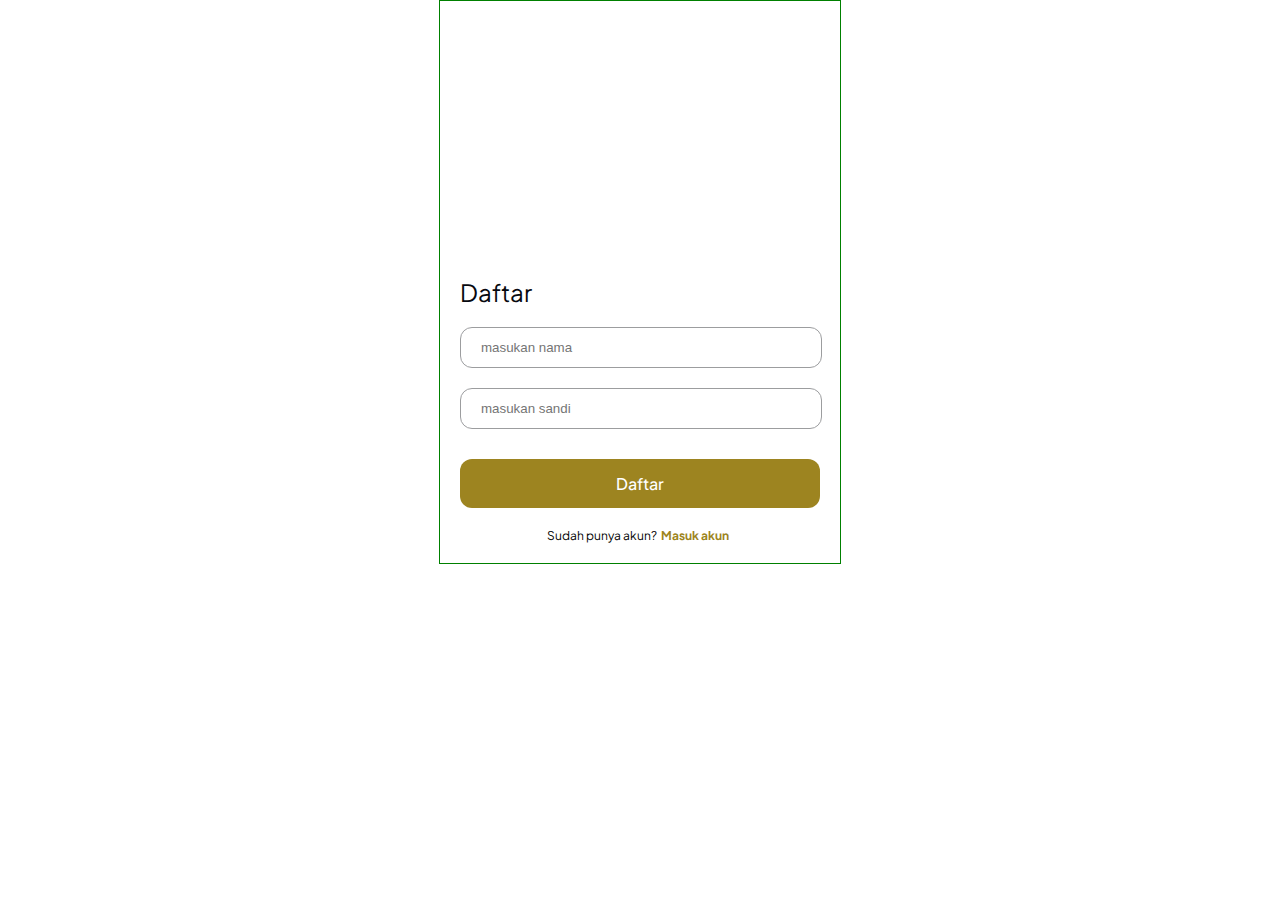
<file: coba/daftar.html>
<!DOCTYPE html>
<html lang="en">

<head>
    <meta charset="UTF-8" />
    <meta name="viewport" content="width=device-width, initial-scale=1.0" />
    <link rel="preconnect" href="https://fonts.googleapis.com" />
    <link rel="preconnect" href="https://fonts.gstatic.com" crossorigin />
    <link rel="preconnect" href="https://fonts.googleapis.com" />
    <link rel="preconnect" href="https://fonts.gstatic.com" crossorigin />
    <link href="https://fonts.googleapis.com/css2?family=Plus+Jakarta+Sans:wght@400;500;600;700&display=swap" rel="stylesheet" />
    <link rel="stylesheet" href="style.css" />
    <link rel="stylesheet" href="reset.css" />
    <title>Document</title>
</head>

<body>
    <div class="container">
        <h1 class="masuk">Daftar</h1>
        <input class="input-nama" type="text" placeholder="masukan nama" />
        <input class="input-nama" type="text" placeholder="masukan sandi" />
        <button class="button-daftar">Daftar</button>
        <div class="p-login">
            <p class="p-login-a">
                Sudah punya akun?<a class="masuk-akun" href="./masuk.html">Masuk akun</a
          >
        </p>
      </div>
    </div>
  </body>
</html>
</file>
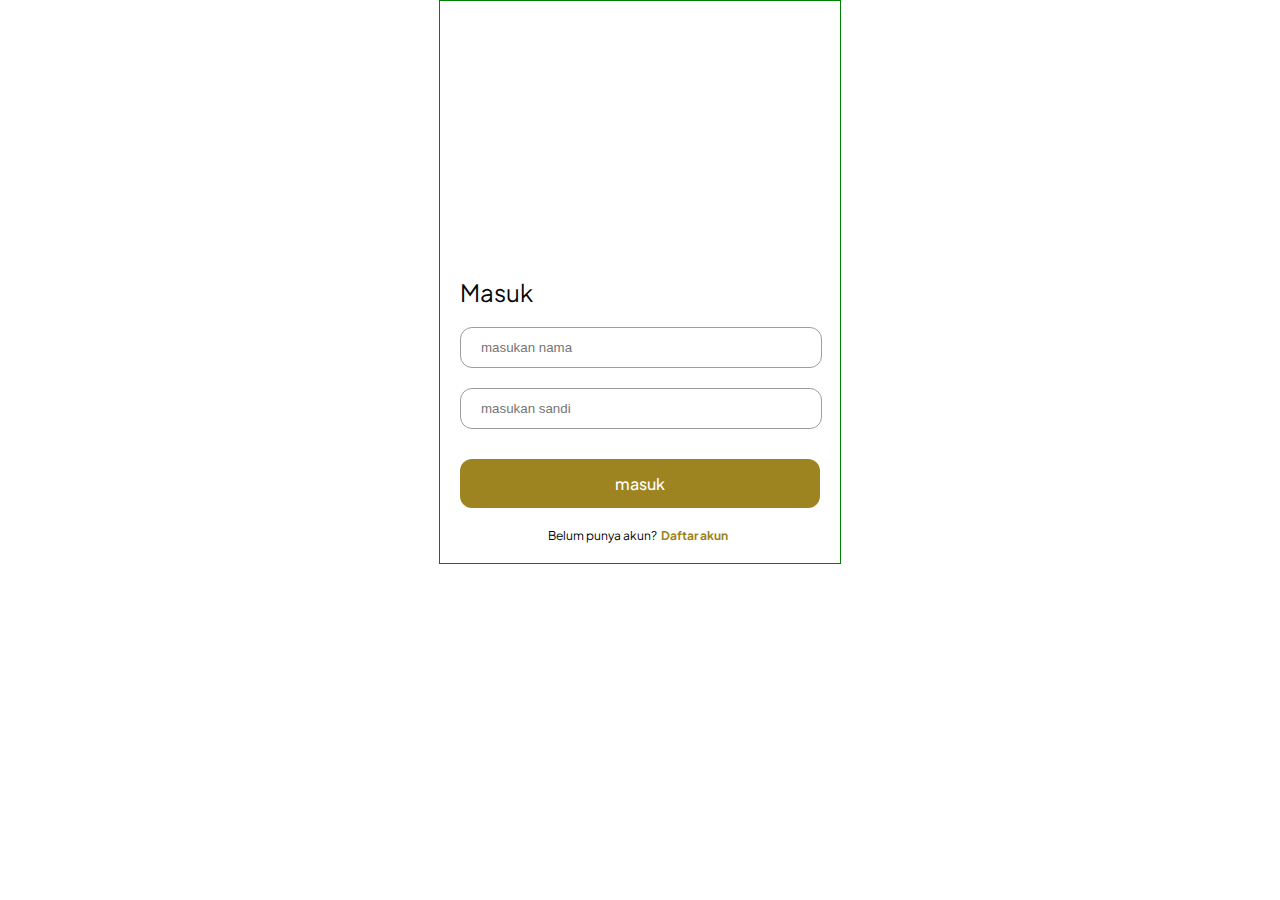
<file: coba/masuk.html>
<!DOCTYPE html>
<html lang="en">
  <head>
    <meta charset="UTF-8" />
    <meta name="viewport" content="width=device-width, initial-scale=1.0" />
    <link rel="preconnect" href="https://fonts.googleapis.com" />
    <link rel="preconnect" href="https://fonts.gstatic.com" crossorigin />
    <link rel="preconnect" href="https://fonts.googleapis.com" />
    <link rel="preconnect" href="https://fonts.gstatic.com" crossorigin />
    <link
      href="https://fonts.googleapis.com/css2?family=Plus+Jakarta+Sans:wght@400;500;600;700&display=swap"
      rel="stylesheet"
    />
    <link rel="stylesheet" href="style.css" />
    <link rel="stylesheet" href="reset.css" />
    <title>Document</title>
  </head>

  <body>
    <div class="container">
      <h1 class="masuk">Masuk</h1>
      <input class="input-nama" type="text" placeholder="masukan nama" />
      <input class="input-nama" type="text" placeholder="masukan sandi" />
      <button class="button-daftar">masuk</button>
      <div class="p-login">
        <p class="p-login-a">
          Belum punya akun?<a class="masuk-akun" href="daftar.html"
            >Daftar akun</a
          >
        </p>
      </div>
    </div>
  </body>
</html>
</file>
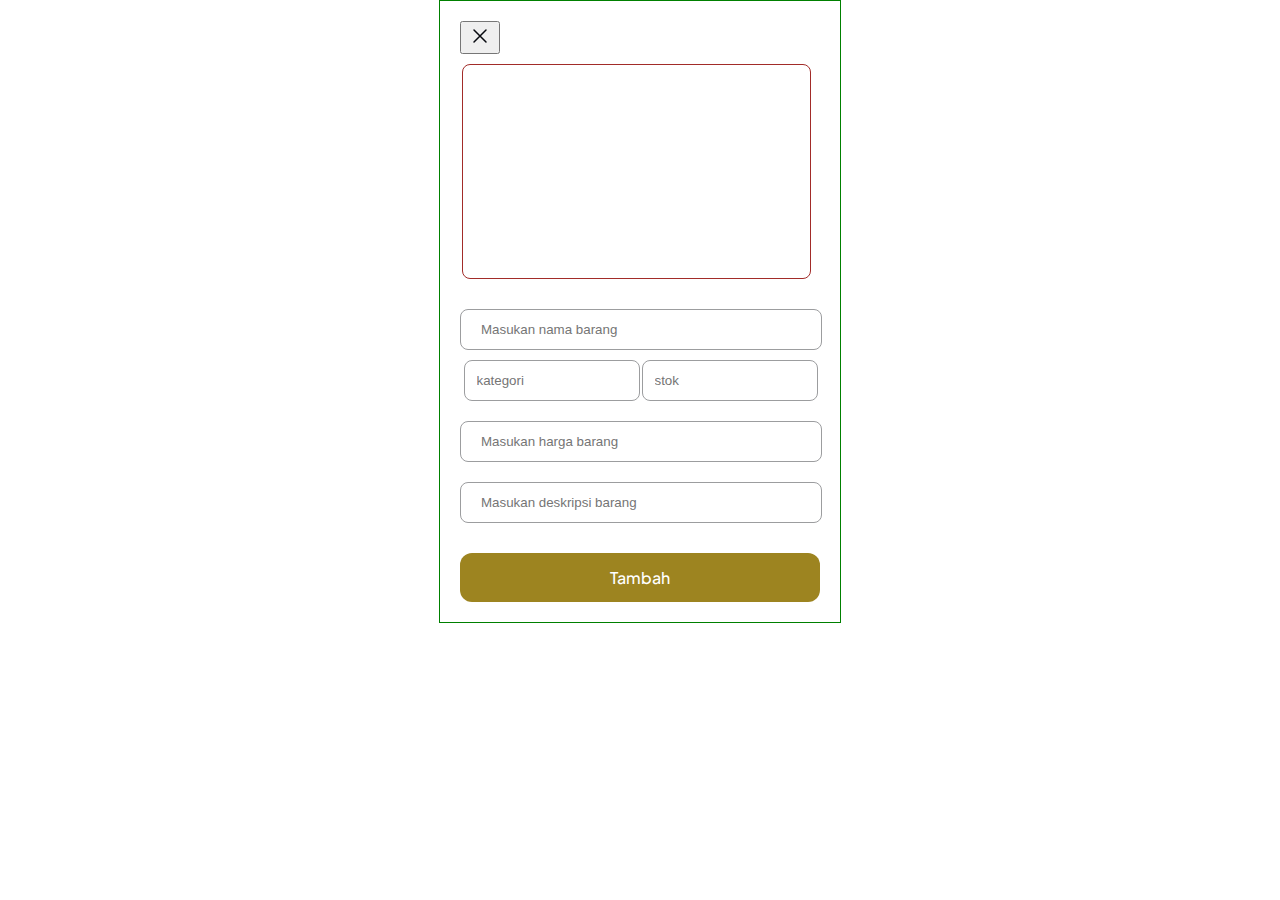
<file: coba/dasboard/tambah_barang.html>
<!DOCTYPE html>
<html lang="en">
  <head>
    <meta charset="UTF-8" />
    <meta name="viewport" content="width=device-width, initial-scale=1.0" />
    <link rel="preconnect" href="https://fonts.googleapis.com" />
    <link rel="preconnect" href="https://fonts.gstatic.com" crossorigin />
    <link rel="preconnect" href="https://fonts.googleapis.com" />
    <link rel="preconnect" href="https://fonts.gstatic.com" crossorigin />
    <link
      href="https://fonts.googleapis.com/css2?family=Plus+Jakarta+Sans:wght@400;500;600;700&display=swap"
      rel="stylesheet"
    />
    <link rel="stylesheet" href="../style.css" />
    <link rel="stylesheet" href="../reset.css" />
    <title>Document</title>
  </head>

  <body>
    <div class="container">
      <div class="container_atas">
        <a href="barang_1.html"
          ><button class="icon_side">
            <svg
              xmlns="http://www.w3.org/2000/svg"
              width="24"
              height="24"
              viewBox="0 0 24 24"
              fill="none"
            >
              <path
                d="M6 18L18 6M6 6L18 18"
                stroke="#07090F"
                stroke-width="1.5"
                stroke-linecap="round"
                stroke-linejoin="round"
              />
            </svg>
          </button>
        </a>
      </div>
      <div class="container_barang">
        <div class="upload_barang">
          <!-- <input
            class="gambar"
            type="image"
            src="../img/WIN_20230824_20_12_17_Pro.jpg"
            alt=""
          /> -->
        </div>
      </div>

      <input
        class="input-nama_barang"
        placeholder="Masukan nama barang"
        type="text"
      />
      <div class="input_k_s">
        <input class="input-s" type="text" placeholder="kategori" />
        <input class="input-s" type="number" placeholder="stok" />
      </div>
      <input
        class="input-nama_barang"
        type="number"
        placeholder="Masukan harga barang"
      />
      <input
        class="input-nama_barang"
        type="text"
        placeholder="Masukan deskripsi barang"
      />
      <button class="button-daftar">Tambah</button>
    </div>
  </body>
</html>
</file>
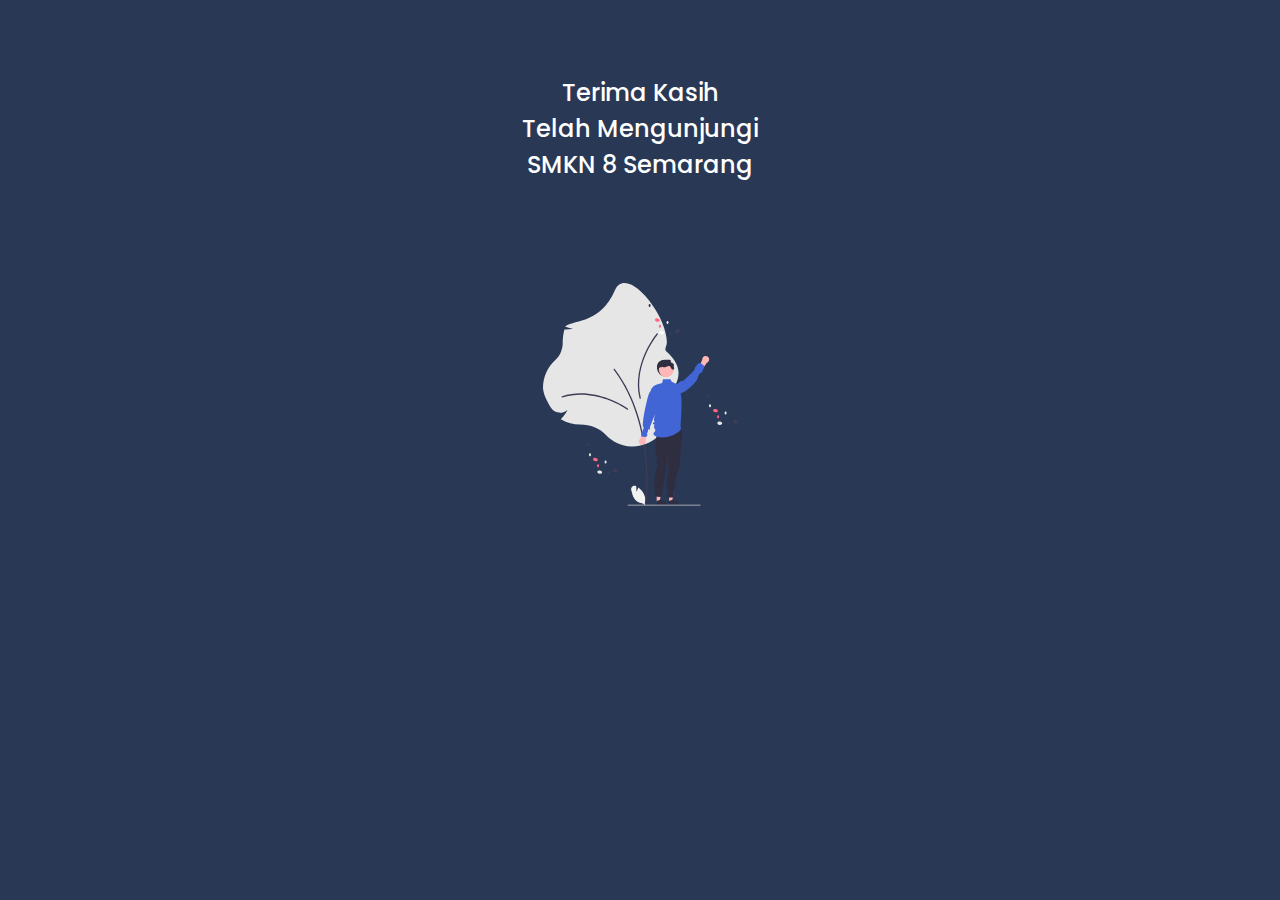
<file: Guest8/Guest8 - Tamu/Tamu/makasih.html>
<!DOCTYPE html>
<html lang="en">
<head>
    <meta charset="UTF-8">
    <meta http-equiv="X-UA-Comatible" content="IE=edge">
    <meta name="viewport" content="width=device-width, initial-scale=1.0">
    <title>Makasih - Buku Tamu</title>
    <link rel="stylesheet" href="style-tamu.css">
    <link rel="shortcut icon" href="../Assets/icon woi.svg">
</head>
<body>

    <div class="handphone">

        <div class="handphone2-1">

            <div class="ucapan-makasih">
                <p class="h2-medium">Terima Kasih</p>
                <p class="h2-medium">Telah Mengunjungi</p>
                <p class="h2-medium">SMKN 8 Semarang</p>
            </div>
            
            <img class="ilus-195" src="../Assets/ilustrasi makasih.svg" alt="ilustrasi makasih"><br>

            <!-- BUTTON SEMENTARA DI SEMBUNYIKAN -->
            <a style="display: none;" class="button-type1 h3-medium">
                Unduh Kartu Visitor
            </a>

        </div>

    </div>

</body>
</html>
</file>
<file: coba/style.css>
:root {
  --c1: #ae9942;
  --c2: #9d8420;
  --c3: #7e6a1a;
  --p1: #ffffff;
  --p2: #f7f7f7;
  --p3: #f0f0f0;
  --m1: #b24e4c;
  --m2: #a22c29;
  --m3: #822321;
  --abu: #9c9d9f;
  --hitam: #07090f;
}

body {
  margin: 0;
  padding: 0;
  box-sizing: border-box;
}

/* style sidebar */

.sidebar {
  position: absolute;
  top: 0px;
  left: -300px;
  width: 255px;
  height: 800px;
  background-color: var(--hitam);
  transition: 0.5s;
  color: white;
}

.sidebar-open {
  top: 0px;
  left: 0px;
}

/*  */

.container {
  width: 360px;
  height: 100%;
  border: 1px solid green;
  padding: 20px;
  margin: auto;
}

.masuk {
  width: 100%;
  font-family: Plus Jakarta Sans;
  color: var(--hitam);
  font-size: 24px;
  font-style: normal;
  font-weight: 600px;
  line-height: normal;
  margin-top: 256px;
}

.input-nama {
  margin-top: 20px;
  display: flex;
  width: 320px;
  padding: 12px 20px;
  align-items: center;
  gap: 10px;
  border-radius: 12px;
  border: 1px solid var(--abu);
}

.input-nama:hover {
  border: 1px solid var(--c2);
  outline: none;
}

.input-nama:active {
  outline: none;
}

.input-nama:focus {
  border: 2px solid var(--c3);
  outline: none;
}

.button-daftar {
  margin-top: 30px;
  display: flex;
  width: 100%;
  padding: 14px 20px;
  justify-content: center;
  align-items: center;
  gap: 10px;
  border-radius: 12px;
  background: var(--c2);
  border: none;
  color: var(--p1);
  /* Paragraf Besar */
  font-family: Plus Jakarta Sans;
  font-size: 16px;
  font-style: normal;
  font-weight: 500;
  line-height: normal;
}

.button-daftar:hover {
  background: var(--c3);
}

.p-login {
  display: flex;
  align-items: center;
  justify-content: center;
  margin-top: 20px;
  font-family: Plus Jakarta Sans;
  font-size: 12px;
  font-style: normal;
  font-weight: 400;
  line-height: normal;
}

.masuk-akun {
  text-decoration: none;
}

.masuk-akun {
  padding: 4px;
  color: var(--59-d-8420, #9d8420);
  font-family: Plus Jakarta Sans;
  font-size: 12px;
  font-style: normal;
  font-weight: 700;
  line-height: normal;
  outline: none;
  text-align: center;
}

.navmenu {
  display: none;
  position: absolute;
  padding-top: 20px;
  max-width: 250px;
  right: 16px;
  top: 100%;
}

.container_ci {
  display: flex;
  padding: 0px 0px 10px 0px;
  flex-direction: column;
  align-items: center;
  gap: 25px;
  /* border: 1px solid green; */
  margin-top: 0;
  margin: auto;
}

.container_atas {
  display: flex;
  justify-content: space-between;
  align-items: flex-start;
  align-self: stretch;
  padding: 0px 0px 10px 0px;
  /* border: 1px solid green; */
}

.hamburger {
  padding: 0px 0px 10px 0px;
  width: 24px;
  height: 24px;
}

.hamburger-active {
  top: 0px;
  left: 0px;
}

.avatar {
  width: 30px;
  height: 30px;
  border-radius: 30px;
  background: url(<path-to-image>), lightgray 50% / cover no-repeat;
}

.container_tengah {
  margin-top: 16px;
  display: flex;
  justify-content: space-between;
  align-items: flex-start;
  align-self: stretch;
  /* border: 1px solid green; */
}

.search {
  width: 100%;
  height: 30px;
  padding: 10px;
  border-radius: 8px;
  outline: 0;
  display: flex;
  align-items: center;
  gap: 10px;
  border: 1px solid var(--abu);
}

.search:hover {
  border: 1px solid var(--c2);
}

.search:active {
  border: 1px solid var(--c3);
}

.container_bawah {
  margin-top: 16px;
  display: flex;
  justify-content: start;
  align-items: center;
  align-self: stretch;
  overflow-x: auto;
}

.button_filter {
  color: #f7f7f7;
  border-radius: 10px;
  background-color: #9d8420;
  padding: 6px 12px;
  align-items: center;
  justify-content: center;
  gap: 4px;
  margin-right: 10px;
  border: none;
}

.button_filter:hover {
  background: var(--59-d-8420, #7e6a1a);
}

::-webkit-scrollbar {
  width: 0;
}

.container_two {
  max-height: 415px;
  padding: 0px 10px 10px 3px;
  justify-content: center;
  align-items: center;
  align-self: stretch;
  display: flex;
  flex-flow: row;
  align-items: center;
  align-content: flex;
  gap: 10px;
  flex-wrap: wrap;
  /* border: 1px solid green; */
  margin: auto;
  overflow: auto;
}

.box_card {
  background: var(--p3);
  border-radius: 8px;
  display: flex;
  width: 140px;
  padding: 14px;
  flex-direction: column;
  align-items: center;
  gap: 1px;
  /* border: 1px solid green; */
}

.foto_produk {
  width: 118px;
  height: 78.66px;
  border-radius: 12px;
  background: url(<path-to-image>), lightgray 50% / cover no-repeat;
}

.nama_harga_produk {
  margin-top: 10px;
  display: flex;
  flex-direction: column;
  justify-content: center;
  align-items: center;
  align-self: stretch;
}

.nama-produk {
  color: var(--507090-f, #07090f);
  /* Paragraf Besar */
  font-family: Plus Jakarta Sans;
  font-size: 16px;
  font-style: normal;
  font-weight: 0;
  line-height: 1;
}

.harga-barang {
  margin-top: 4px;
  color: var(--59-d-8420, #9d8420);
  /* Paragraf Kecil */
  font-family: Plus Jakarta Sans;
  font-size: 12px;
  font-style: normal;
  font-weight: 0;
  line-height: 1;
}

.button-card {
  margin-top: 10px;
  padding: 6px 12px;
  justify-content: center;
  align-self: stretch;
  border-radius: 10px;
  background: var(--c2);
  color: var(--p1);
  /* Paragraf Kecil */
  font-family: Plus Jakarta Sans;
  font-size: 12px;
  font-style: normal;
  font-weight: 400;
  line-height: normal;
  border: none;
}

.button-card_merah {
  margin-top: 10px;
  padding: 6px 12px;
  justify-content: center;
  align-self: stretch;
  border-radius: 10px;
  background: var(--m2);
  color: var(--p1);
  /* Paragraf Kecil */
  font-family: Plus Jakarta Sans;
  font-size: 12px;
  font-style: normal;
  font-weight: 400;
  line-height: normal;
  border: none;
}

.button-card_merah:hover {
  background: var(--m3);
}

.button-card:hover {
  background: var(--c3);
}

.detail_toko {
  margin-top: 20px;
  display: flex;
  width: 100%;
  flex-direction: column;
  align-items: flex-start;
  gap: 10px;
  margin: auto;
  /* border: 1px solid green; */
}

.card_detail {
  display: flex;
  width: 320px;
  padding: 16px;
  align-items: center;
  gap: 10px;
  border-radius: 8px;
  background: var(--p2);
}

.nama_harga_detail {
  display: flex;
  flex-direction: column;
  align-items: flex-start;
  gap: 4px;
  flex: 1 0 0;
  /* border: 1px solid green; */
}

.min_jumlah_plus {
  display: flex;
  padding: 2px 0px;
  justify-content: center;
  align-items: center;
  gap: 10px;
  border-radius: 10px;
}

.icon_detail {
  width: 24px;
  height: 24px;
}

.jumlah_detal {
  margin-top: 10px;
  padding: 0px 0px 10px 10px;
  display: flex;
  width: 320px;
  padding: 16px;
  flex-direction: column;
  align-items: flex-start;
  gap: 10px;
  border-radius: 18px;
  background: var(--p3);
}

.total_biaya {
  display: flex;
  justify-content: space-between;
  align-items: center;
  align-self: stretch;
}

.nama_barang {
  color: var(--507090-f, #07090f);
  /* Paragraf Kecil */
  font-family: Plus Jakarta Sans;
  font-size: 12px;
  font-style: normal;
  font-weight: 400;
  line-height: normal;
}

.container_tombol {
  margin-top: 10;
  display: flex;
  width: 320px;
  padding: 10px 0px 0px 20px;
  justify-content: center;
  align-items: center;
  gap: 10px;
}

.tombol_selesai {
  margin-top: 10;
  display: flex;
  width: 320px;
  padding: 14px 20px;
  justify-content: center;
  align-items: center;
  gap: 10px;
  border-radius: 12px;
  background: var(--c2);
  /* effect button 1 */
  box-shadow: 0px 0px 15px 0px rgba(0, 0, 0, 0.15);
  backdrop-filter: blur(25px);
  border: none;
  text-decoration: none;
  color: var(--p1);
  outline: none;
}

.tombol_selesai:hover {
  background: var(--c3);
}

.sidebar_menu {
  position: absolute;
  left: -500px;
  height: 100vh;
  width: 280px;
  left: -280px;
  background: slategrey;
  overflow: hidden;
  transition: all 0.3s linear;
}

.menu {
  position: absolute;
  top: 80px;
  width: 100%;
  display: flex;
  height: 800px;
  padding: 60px 0px;
  flex-direction: column;
  justify-content: space-between;
  align-items: flex-start;
  flex-shrink: 0;
}

#check {
  display: none;
}

.menu_sidebar {
  display: flex;
  width: 215px;
  padding: 6px 12px;
  align-items: center;
  gap: 4px;
}

.btn_two {
  font-size: 25px;
  line-height: 60px;
  position: absolute;
  left: 240px;
  cursor: pointer;
  opacity: 0;
  transition: all 0.3s linear;
}

#check:checked ~ .menu_sidebar {
  left: 0;
}

#check:checked ~ .btn_one i {
  opacity: 0;
}

#check:checked ~ .menu_sidebar .btn_two i {
  opacity: 1;
}

.container_barang {
  max-height: 500px;
  padding: 0px 10px 10px 3px;
  justify-content: center;
  align-items: center;
  align-self: stretch;
  display: flex;
  flex-flow: row;
  align-items: center;
  align-content: flex;
  gap: 10px;
  flex-wrap: wrap;
  /* border: 1px solid green; */
  margin: auto;
  overflow: auto;
}

.upload_barang {
  object-fit: contain;
  object-position: center;
  border-radius: 8px;
  margin: auto;
  justify-content: center;
  width: 100%;
  height: 213.32px;
  flex-shrink: 0;
  border: 1px solid var(--m2);
}

.input-nama_barang {
  border-radius: 8px;
  border: 1px solid var(--abu);
  margin-top: 20px;
  display: flex;
  width: 320px;
  padding: 12px 20px;
  align-items: center;
  gap: 10px;
}

.input-nama_barang:hover {
  outline: none;
  border: 1px solid var(--c2);
}

.input-nama_barang:focus {
  outline: none;
  border: 1px solid var(--c3);
}

.input-nama_barang:active {
  outline: none;
  border: 1px solid var(--c3);
}

.input_k_s {
  padding: 10px 0px 0px 1px;
  justify-content: center;
  align-items: center;
  align-self: stretch;
  display: flex;
  flex-flow: row;
  align-items: center;
  align-content: flex;
  gap: 2px;
  /* border: 1px solid green; */
  margin: auto;
  overflow: auto;
}

.input_k_s:hover {
  outline: none;
}

.input_k_s:active {
  outline: none;
}

.input_k_s:focus {
  outline: none;
}

.input-s {
  border-radius: 8px;
  border: 1px solid var(--abu);
  display: flex;
  width: 150px;
  padding: 12px 12px;
  justify-content: center;
  align-items: center;
  gap: 5px;
}

.input-s:hover {
  border: 1px solid var(--c2);
  outline: none;
}

.input-s:active {
  border: 1px solid var(--c3);
  outline: none;
}

.input-s:focus {
  border: 1px solid var(--c3);
  outline: none;
}

.gambar {
  overflow: hidden;
}
</file>
<file: Guest8/Guest8 - Tamu/Tamu/style-tamu.css>
/* CSS RESET */
/* http://meyerweb.com/eric/tools/css/reset/ 
   v2.0 | 20110126
   License: none (public domain)
*/
html, body, div, span, applet, object, iframe,
h1, h2, h3, h4, h5, h6, p, blockquote, pre,
a, abbr, acronym, address, big, cite, code,
del, dfn, em, img, ins, kbd, q, s, samp,
small, strike, strong, sub, sup, tt, var,
b, u, i, center,
dl, dt, dd, ol, ul, li,
fieldset, form, label, legend,
table, caption, tbody, tfoot, thead, tr, th, td,
article, aside, canvas, details, embed, 
figure, figcaption, footer, header, hgroup, 
menu, nav, output, ruby, section, summary,
time, mark, audio, video {
	margin: 0;
	padding: 0;
	border: 0;
	font-size: 100%;
	font: inherit;
	vertical-align: baseline;
}
/* HTML5 display-role reset for older browsers */
article, aside, details, figcaption, figure, 
footer, header, hgroup, menu, nav, section {
	display: block;
}
body {
	line-height: 1;
}
ol, ul {
	list-style: none;
}
blockquote, q {
	quotes: none;
}
blockquote:before, blockquote:after,
q:before, q:after {
	content: '';
	content: none;
}
table {
	border-collapse: collapse;
	border-spacing: 0;
}


/* Impor font */
/* font poppins regular */
@font-face {
    font-family: P-R;
    src: url(../Assets/Poppins/Poppins-Regular.ttf);
}

/* font poppins medium */
@font-face {
    font-family: P-M;
    src: url(../Assets/Poppins/Poppins-Medium.ttf);
}

/* Dibawah ini style secara umum */
body {
    background-color: #293855;
}

.handphone {
    box-sizing: border-box;

    max-width: 444px;
    height: 100%;

    background-color: #293855;

    margin: auto;
}

.handphone1 {
    padding-top: 75px;
    padding-bottom: 150px;
}

.handphone2 {
    padding-top: 75px;
    padding-bottom: 75px;
}

.handphone2-1 {
    padding-top: 75px;
    padding-bottom: 75px;
}

.h1-medium {
    font-family: P-M;

    color: #FFFFFF;

    font-weight: 500;
    font-size: 2rem;

    text-align: center;
    
    line-height: 48px;
}

.h2-medium {
    font-family: P-M;

    color: #FFFFFF;

    font-weight: 500;
    font-size: 1.5rem;

    text-align: center;

    line-height: 36px;
}

.h3-medium {
    font-family: P-M;

    color: #FFFFFF;

    font-weight: 500;
    font-size: 1rem;

    text-align: center;

    line-height: 24px;
}

.h3-regular {
    font-family: P-R;

    color: #FFFFFF;

    font-size: 1rem;

    text-align: center;

    line-height: 24px;
}

.h4-medium {
    font-family: P-M;

    color: #272727;

    font-weight: 500;
    font-size: 0.875rem;

    text-align: left;

    line-height: 21px;
}

.ilus-195 {
    width: 195px;
}

.ilus-panah {
    width: 12.38px;
    height: 11.11px;
}

.button-type1 {
    font-family: P-M;

    background-color: #4265D6;
    color: #FFFFFF;

    border: none;
    border-radius: 10px;

    padding: 18px 28px 18px 28px;
}

.button-type2{
    font-family: P-M;

    text-decoration: underline;

    background-color: #FFFFFF;
    color: #4265D6;

    border: none;
}

.button-type1 a.h3-medium {
    font-family: P-M;
    font-weight: 500;
    font-size: 1rem;

    text-decoration: none;

    width: 100%;
    height: 100%;
}

.box-form {
    background-color: #FFFFFF;

    box-sizing: border-box;
    width: 340px;

    border-radius: 15px;

    padding: 30px;

    margin: auto;
}

.form {
    width: 100%;

    font-family: P-M;
    font-size: 0.875rem;

    background-color: #F0F0F0;
    color: #272727;

    border: none;
    border-radius: 10px;

    display: flex;
    align-items: center;
}


/* Dibawah ini style secara khusus */

/* File form.html */
.handphone1 .h1-medium {
    width: 312px;
    height: 96px;

    margin: 0px auto 100px auto;
}

.handphone1 .ilus-195 {
    display: block;

    width: 195px;
    height: 219.27px;

    margin: 0px auto 75px auto;
}

.handphone1 .h3-regular {
    width: 315px;
    height: 96px;

    margin: 0px auto 75px auto;
}

.handphone1 a.button-type1 {
    text-decoration: none;

    position: relative;
    left: 154px;
}

.handphone1 a.button-type1 p {
    display: inline;
}

.handphone1 a.button-type1 img {
    margin-left: 6px;
}

.handphone2 .h2-medium {
    width: 312px;

    margin: 0px auto 75px auto;
}

.handphone2 label {
    display: block;

    margin-bottom: 15px;
}

.handphone2 input.form {
    height: 45px;

    margin-bottom: 25px;
}

.handphone2 canvas.form {
    height: 135px;
}

.handphone2 button.button-type2{
    margin: 0;
    padding: 0;

    margin-bottom: 25px
}

.handphone2 button.button-type1 {
    font-family: P-M;
    font-weight: 500;
    font-size: 1rem;

    display: block;

    position: relative;
    left: 69.75px;
}


/* File terimakasih.html */
.handphone2-1 .ucapan-makasih p {
    margin: 0px auto 0px auto;
}

.handphone2-1 .ucapan-makasih {  
    margin: auto auto 100px auto;
}

.handphone2-1 .ilus-195 {
    display: block;

    margin: auto auto 100px auto;
}

.handphone2-1 a.button-type1 {
    text-decoration: none;

    position: relative;
    left: 112px;
}

.handphone2-1 a.button-type1 img {
    margin-right: 6px;
}

.handphone2-1 a.button-type1 p {
    display: inline;
}
</file>
